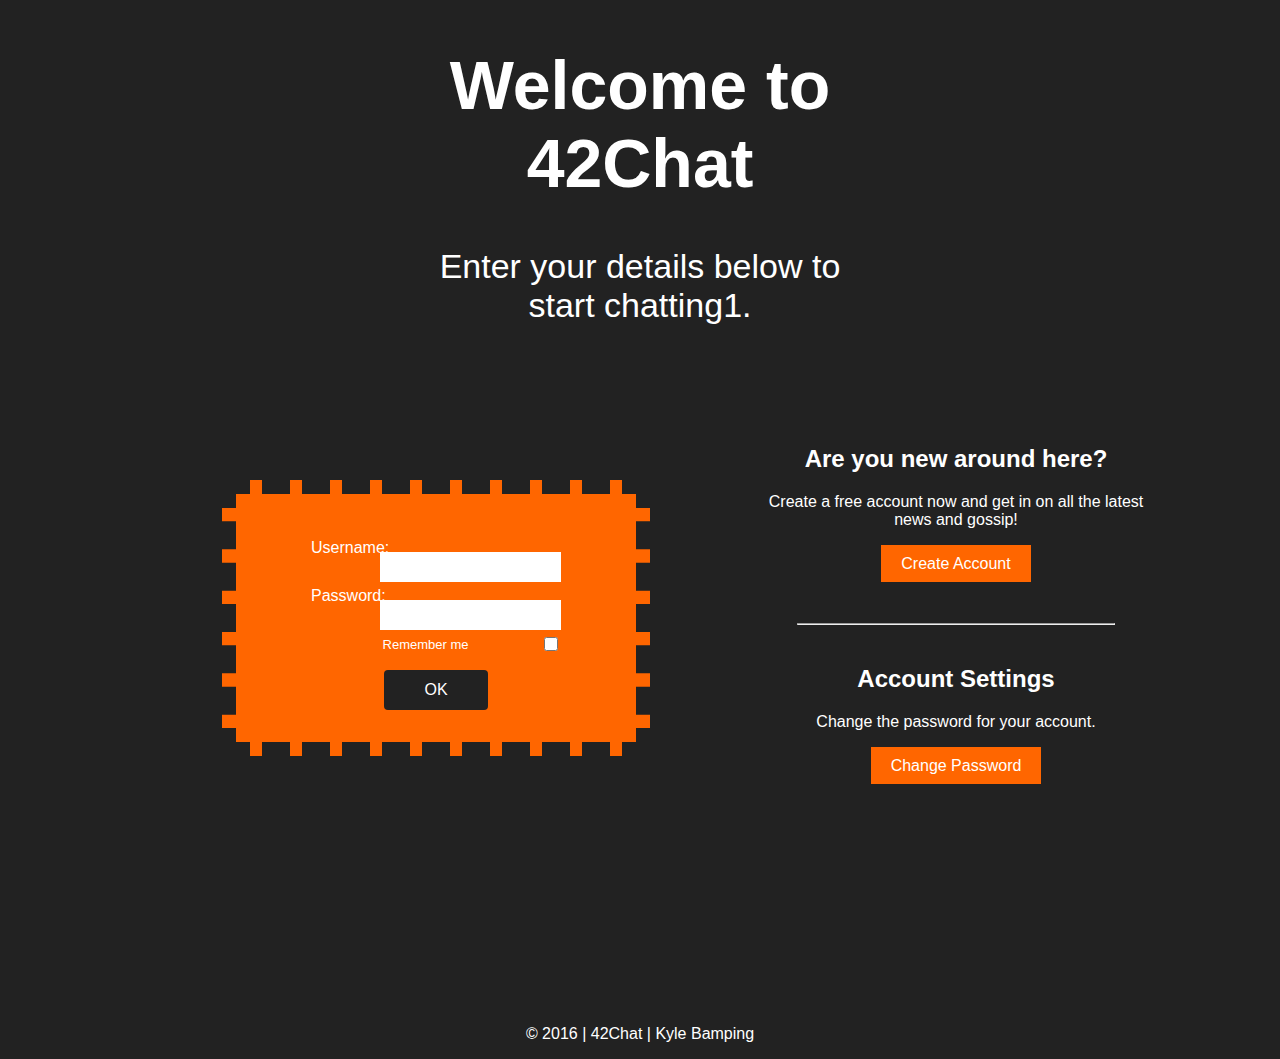
<file: ex04/index.html>
<!doctype html>
<html>
<head>
  <title>42Chat | ex04</title>
  <meta charset="utf-8" />
  <style>
    body {
      font-family: sans-serif;
      background-color: #222;
      color: #fff;
    }
    .global-style {
      width: 420px;
      max-width: 1366px;
      margin: auto;
      text-align: center;
    }
    header.global-style {
        margin-bottom: 100px;
        font-size: 34px;
    }
    section.global-style {
      margin-bottom: 60px;
    }
    section.global-style.login-form,
    section.global-style.options {
      width: 50%;
      float: left;
      height: 280px;
    }
    section.login-form form {
      width: 300px;
      margin: auto;
      margin-top: 55px;
      margin-right: -10px;
      background-color: #ff6600;
      padding: 40px 50px 32px;
      border: 14px dashed #222;
    }
    .form-input {
      clear: both;
      height: 30px;
      width: 250px;
      margin: auto;
      margin-bottom: 10px;
    }
    section.login-form form label {
      float: left;
      position: relative;
      top: 5px;
    }
    section.login-form form input {
      float: right;
    }
    input#user-login, input#user-passwd {
      border: 0;
      height: 28px;
    }
    div.form-input label[name="remember"]{
      float: none;
      font-size: 13px;
    }
    input#remember-me {
      height: 14px;
      width: 14px;
      margin-top: 7px;
    }
    div.form-input input[name="submit"] {
      background-color: #222;
      border: none;
      color: #fff;
      padding: 11px 40px;
      margin: auto;
      font-size: 16px;
      float: none;
      border-radius: 4px;
      transition: linear 0.15s;
    }
    div.form-input input[name="submit"]:hover,
    div.form-input input[name="submit"]:focus {
      box-shadow: -4px 4px 8px #FFF,
                  4px -4px 8px #FFF,
                  4px 4px 8px #FFF,
                  -4px -4px 8px #FFF;
      padding: 12px 42px;
      cursor: pointer;
    }
    .create-account {
     width: 400px;
     margin: auto;
     margin-bottom: 50px;
    }
    .modify-account {
      width: 400px;
      margin: auto;
    }
    hr {
      width: 50%;
      margin: 60px auto 40px;
    }
    .options .options-button {
      background-color: #f60;
      text-decoration: none;
      padding: 10px 20px;
      color: #fff;
      position: relative;
      top: 10px;
    }
    .options .options-button:hover,
    .options .options-button:focus {
      cursor: pointer;
    }
    footer.global-style {
      margin-top: 700px;
    }

  </style>
</head>
<body>
  <header class="global-style">
    <h1>Welcome to 42Chat</h1>
    <p>
      Enter your details below to start chatting1.
    </p>
  </header>
  <section class="global-style login-form">
    <form method="post" action="login.php">
      <div class="form-input">
        <label for="login">Username:</label>
        <input type="text" name="login" id="user-login" value="" />
      </div>
      <div class="form-input">
        <label for="user-passwd">Password:</label>
        <input type="password" name="passwd" id="user-passwd" value="" />
      </div>
      <div class="form-input">
        <label name="remember" for="remember-user">Remember me</label>
        <input type="checkbox" name="remember" id="remember-me" />
      </div>
      <div class="form-input">
        <input type="submit" name="submit" value="OK" />
      </div>
    </form>
  </section>
  <section class="global-style options">
    <div class="create-account">
      <h2>Are you new around here?</h2>
      <p>
        Create a free account now and get in on all the latest news and gossip!
      </p>
      <a class="options-button" href="create.html" title="Create an Account">Create Account</a>
    </div>
    <hr />
    <div class="modify-account">
      <h2>Account Settings</h2>
      <p>
        Change the password for your account.
      </p>
      <a class="options-button" href="modify.html" title="Change Password">Change Password</a>
    </div>
  </section>
  <footer class="global-style">
    <p class="copyright">
      &copy;  2016 | 42Chat  |  Kyle Bamping
    </p>
  </footer>
</body>
</html>
</file>
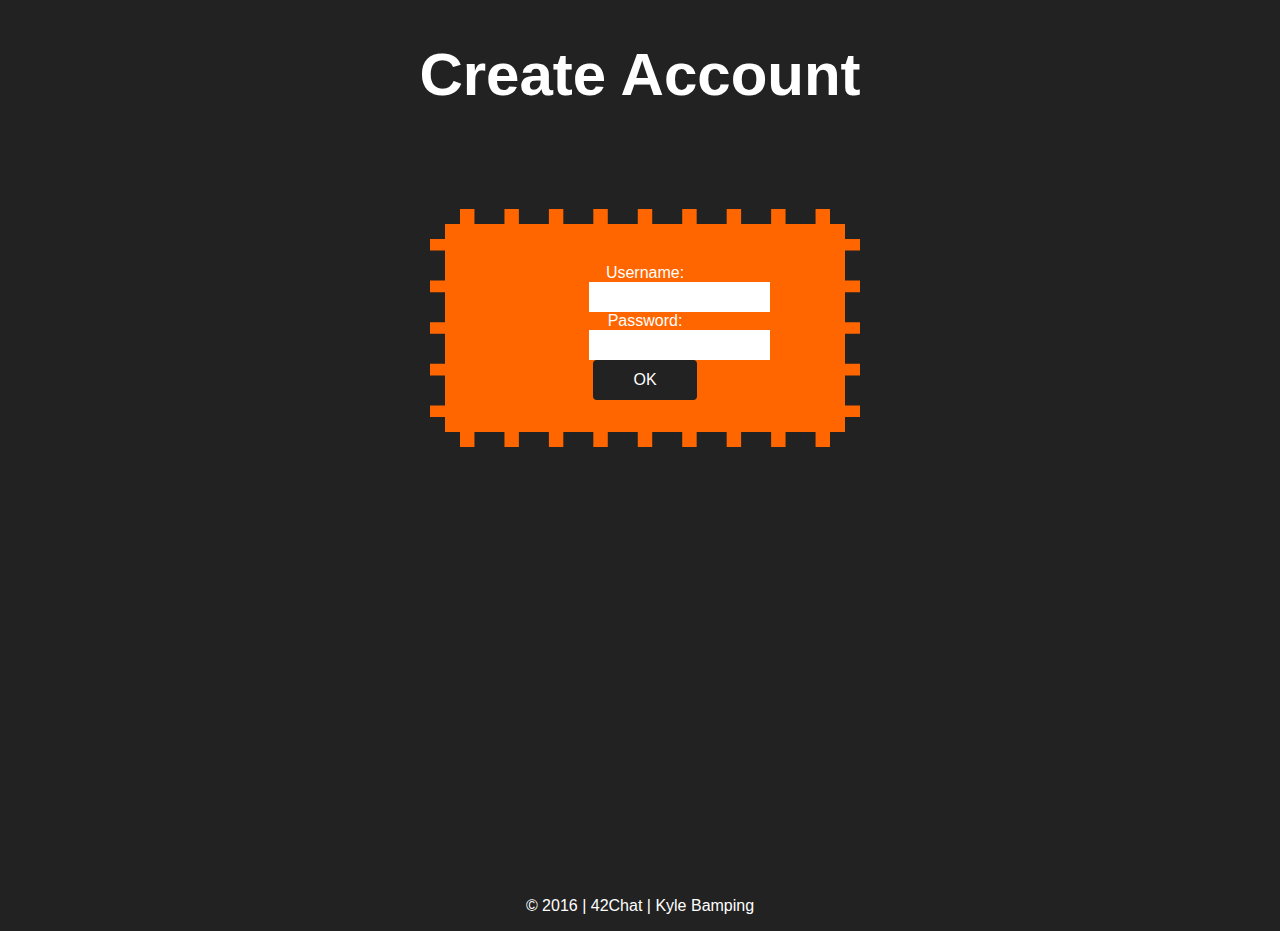
<file: ex04/create.html>
<!doctype html>
<html>
<head>
  <title>Create Account | ex04</title>
  <meta charset="utf-8" />
  <style>
    body {
      font-family: sans-serif;
      background-color: #222;
      color: #fff;
    }
    .global-style {
      width: 420px;
      max-width: 1366px;
      margin: auto;
      text-align: center;
    }
    header.global-style {
        margin-bottom: 100px;
        font-size: 30px;
        width: 100%;
    }
    header.global-style a {
      color: #fff;
      text-decoration: none;
    }
    section form {
      width: 300px;
      margin: auto;
      margin-top: 55px;
      margin-right: -10px;
      background-color: #ff6600;
      padding: 40px 50px 32px;
      border: 15px dashed #222;
    }
    .form-input {
      clear: both;
      height: 30px;
      width: 250px;
      margin: auto;
      margin-bottom: 10px;
    }
    div.form-input input[name="submit"] {
      background-color: #222;
      border: none;
      color: #fff;
      padding: 11px 40px;
      margin: auto;
      font-size: 16px;
      float: none;
      border-radius: 4px;
      transition: linear 0.15s;
    }
    input#user-login, input#user-passwd {
      border: 0;
      height: 28px;
      float: right;
    }
    div.form-input input[name="submit"]:hover,
    div.form-input input[name="submit"]:focus {
      box-shadow: -4px 4px 8px #FFF,
                  4px -4px 8px #FFF,
                  4px 4px 8px #FFF,
                  -4px -4px 8px #FFF;
      padding: 12px 42px;
      cursor: pointer;
    }
    footer.global-style {
      margin-top: 450px;
    }
  </style>
</head>
<body>
  <header class="global-style">
    <h1><a href="index.html">Create Account</a></h1>
  </header>
  <section class="global-style">
    <form method="post" action="create.php">
      <div class="form-input">
        <label for="login">Username:</label>
        <input type="text" name="login" id="user-login" value="" />
      </div>
      <div class="form-input">
        <label for="user-passwd">Password:</label>
        <input type="password" name="passwd" id="user-passwd" value="" />
      </div>
      <div class="form-input">
        <input type="submit" name="submit" value="OK" />
      </div>
    </form>
  </section>
  <footer class="global-style">
    <p class="copyright">
      &copy;  2016 | 42Chat  |  Kyle Bamping
    </p>
  </footer>
</body>
</html>
</file>
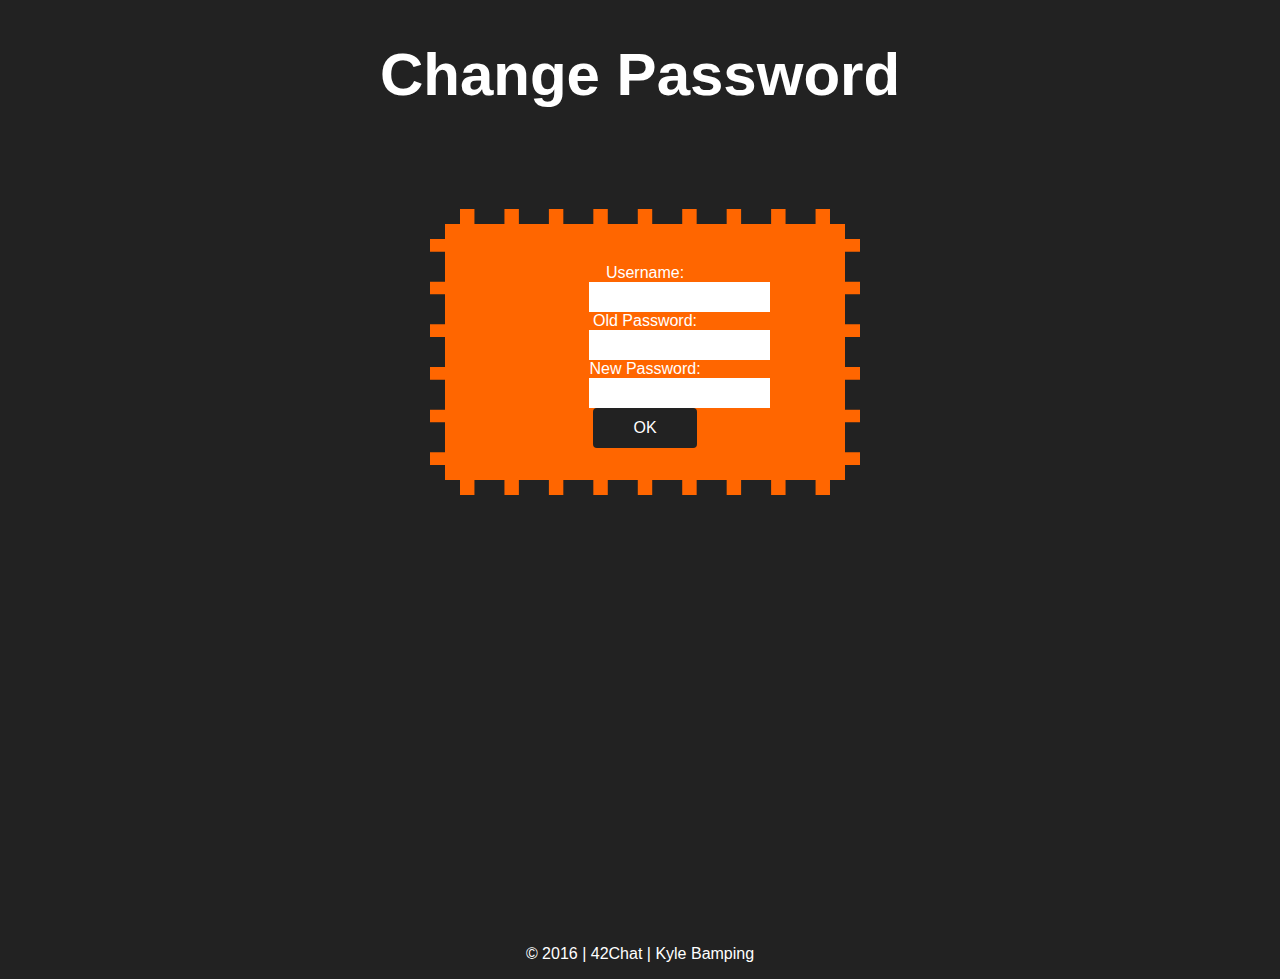
<file: ex04/modify.html>
<!doctype html>
<html>
<head>
  <title>Modify Account | ex04</title>
  <meta charset="utf-8" />
  <style>
    body {
      font-family: sans-serif;
      background-color: #222;
      color: #fff;
    }
    .global-style {
      width: 420px;
      max-width: 1366px;
      margin: auto;
      text-align: center;
    }
    header.global-style {
        margin-bottom: 100px;
        font-size: 30px;
        width: 100%;
    }
    header.global-style a {
      color: #fff;
      text-decoration: none;
    }
    section form {
      width: 300px;
      margin: auto;
      margin-top: 55px;
      margin-right: -10px;
      background-color: #ff6600;
      padding: 40px 50px 32px;
      border: 15px dashed #222;
    }
    .form-input {
      clear: both;
      height: 30px;
      width: 250px;
      margin: auto;
      margin-bottom: 10px;
    }
    div.form-input input[name="submit"] {
      background-color: #222;
      border: none;
      color: #fff;
      padding: 11px 40px;
      margin: auto;
      font-size: 16px;
      float: none;
      border-radius: 4px;
      transition: linear 0.15s;
    }
    input#user-login,
    input#user-passwd1,
    input#user-passwd2 {
      border: 0;
      height: 28px;
      float: right;
    }
    div.form-input input[name="submit"]:hover,
    div.form-input input[name="submit"]:focus {
      box-shadow: -4px 4px 8px #FFF,
                  4px -4px 8px #FFF,
                  4px 4px 8px #FFF,
                  -4px -4px 8px #FFF;
      padding: 12px 42px;
      cursor: pointer;
    }
    footer.global-style {
      margin-top: 450px;
    }
  </style>
</head>
<body>
  <header class="global-style">
    <h1><a href="index.html">Change Password</a></h1>
  </header>
  <section class="global-style">
    <form method="post" action="modify.php">
      <div class="form-input">
        <label for="login">Username:</label>
        <input type="text" name="login" id="user-login" value="" />
      </div>
      <div class="form-input">
        <label for="user-passwd">Old Password:</label>
        <input type="password" name="oldpw" id="user-passwd1" value="" />
      </div>
      <div class="form-input">
        <label for="user-passwd">New Password:</label>
        <input type="password" name="newpw" id="user-passwd2" value="" />
      </div>
      <div class="form-input">
        <input type="submit" name="submit" value="OK" />
      </div>
    </form>
  </section>
  <footer class="global-style">
    <p class="copyright">
      &copy;  2016 | 42Chat  |  Kyle Bamping
    </p>
  </footer>
</body>
</html>
</file>
